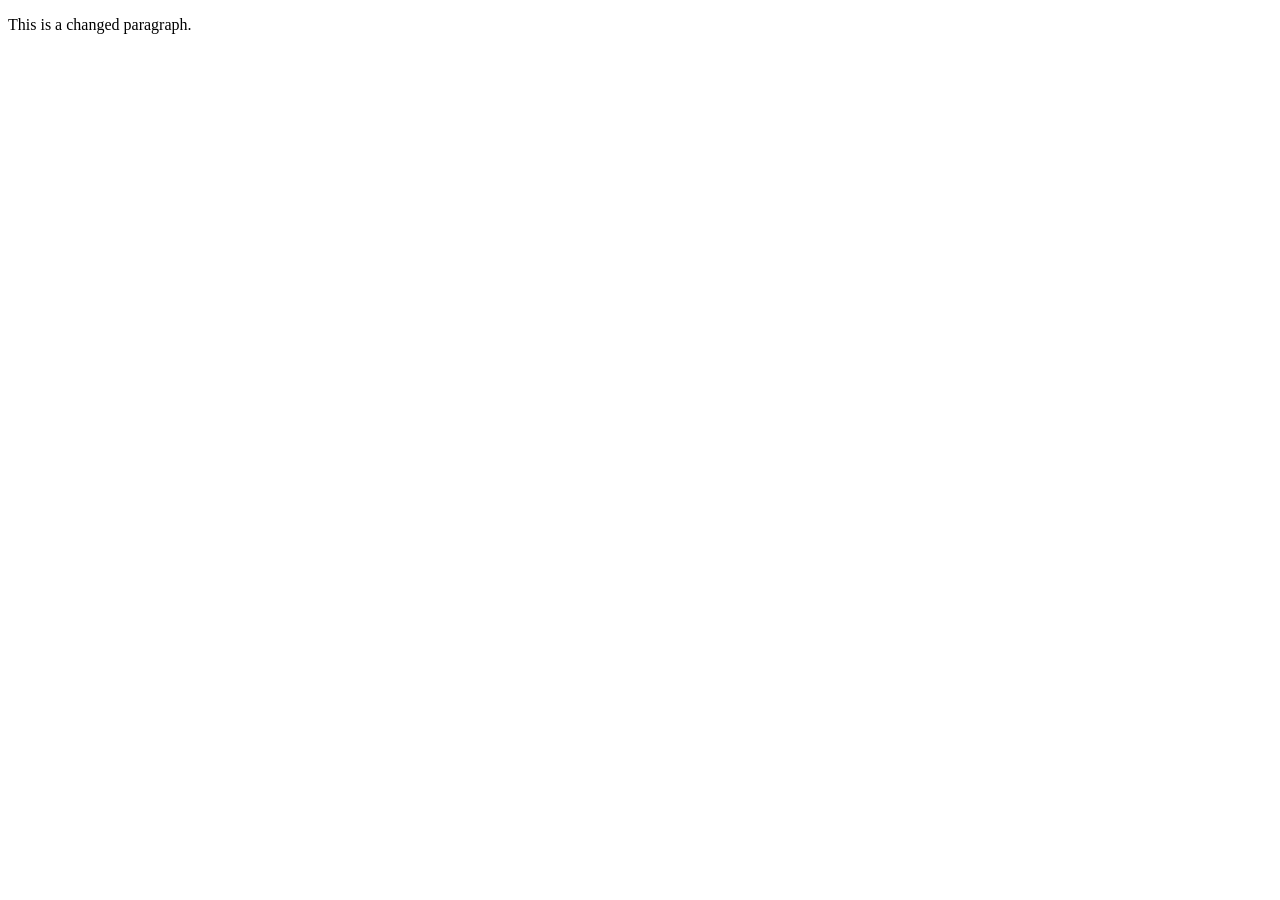
<file: examples/3-2_html_selectors/index.html>
<!DOCTYPE html>
<html lang="en">
  <head>
    <meta charset="UTF-8" />
    <meta http-equiv="X-UA-Compatible" content="IE=edge" />
    <meta name="viewport" content="width=device-width, initial-scale=1.0" />
    <title>HTML Selectors</title>
  </head>
  <body>
    <main>
      <p id="message-paragraph">
        Lorem ipsum dolor sit amet consectetur adipisicing elit. Labore possimus
        eligendi iusto odio consequuntur doloremque quo velit tenetur sed illo
        nam cum aliquam, accusantium autem dicta eius! Praesentium, neque
        corrupti.
      </p>
    </main>
    <script>
      const messageParagraph1 = document.getElementById("message-paragraph");
      console.log(messageParagraph1);
      messageParagraph1.innerText = "This is a changed paragraph.";
      const messageParagraph2 = document.querySelector("#message-paragraph");
      console.log(messageParagraph2);
    </script>
  </body>
</html>
</file>
